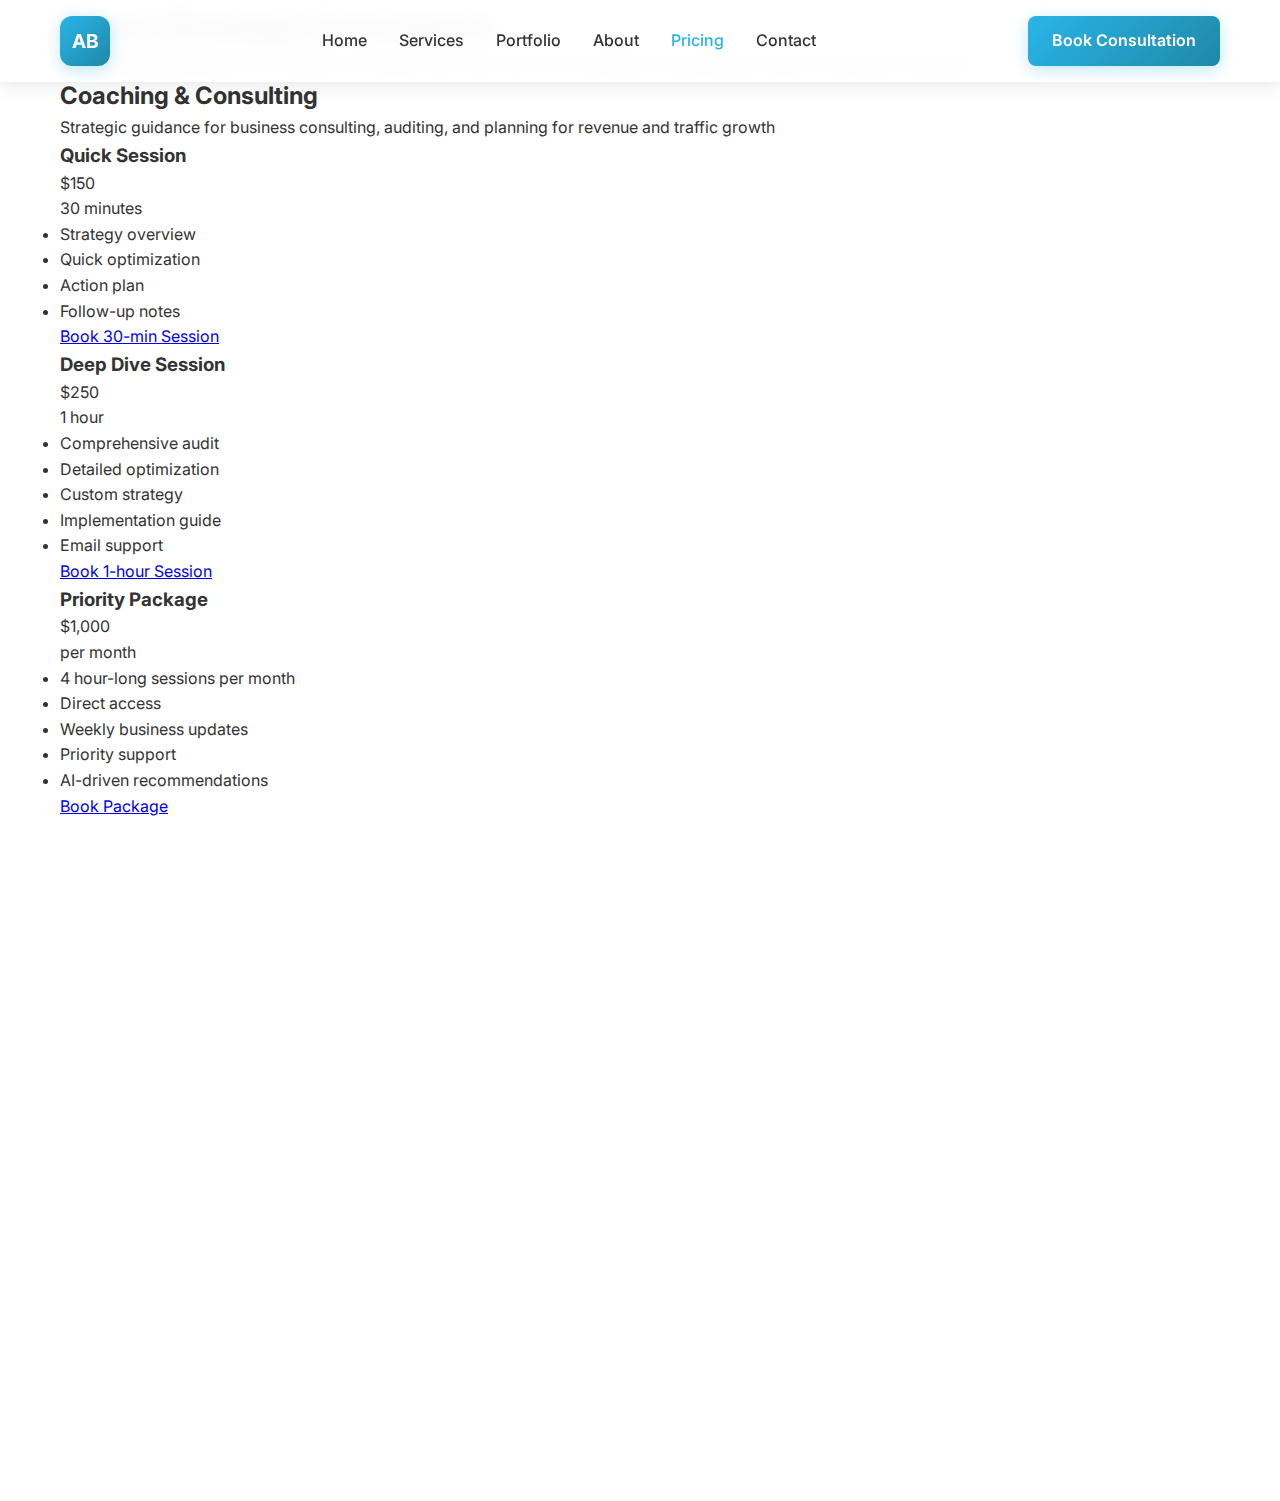
<file: pricing.html>
<!DOCTYPE html>
<html lang="en">
<head>
    <meta charset="UTF-8">
    <meta name="viewport" content="width=device-width, initial-scale=1.0">
    <title>Pricing - Strategic Business Consulting</title>
    <link rel="stylesheet" href="styles.css">
    <link href="https://fonts.googleapis.com/css2?family=Inter:wght@300;400;500;600;700&display=swap" rel="stylesheet">
</head>
<body>
    <nav class="navbar">
        <div class="nav-container">
            <div class="nav-logo">
                <div class="logo-icon">AB</div>
            </div>
            <ul class="nav-menu">
                <li><a href="index.html">Home</a></li>
                <li><a href="index.html#services">Services</a></li>
                <li><a href="index.html#portfolio">Portfolio</a></li>
                <li><a href="about.html">About</a></li>
                <li><a href="pricing.html" class="active">Pricing</a></li>
                <li><a href="index.html#contact">Contact</a></li>
            </ul>
            <a href="https://calendly.com/amirb-exe/30min" class="cta-button">Book Consultation</a>
        </div>
    </nav>

    <section class="pricing-header">
        <div class="container">
            <h1>Expert Strategic Consultants</h1>
            <p>Transparent pricing with no contracts, no hidden fees. Pay only for the strategic consulting you need to scale your business.</p>
        </div>
    </section>

    <section class="pricing-section">
        <div class="container">
            <h2>Coaching & Consulting</h2>
            <p>Strategic guidance for business consulting, auditing, and planning for revenue and traffic growth</p>
            <div class="pricing-grid">
                <div class="pricing-card">
                    <h3>Quick Session</h3>
                    <div class="price">$150</div>
                    <div class="duration">30 minutes</div>
                    <ul class="features">
                        <li>Strategy overview</li>
                        <li>Quick optimization</li>
                        <li>Action plan</li>
                        <li>Follow-up notes</li>
                    </ul>
                    <a href="https://calendly.com/amirb-exe/30min" class="pricing-btn">Book 30-min Session</a>
                </div>
                <div class="pricing-card">
                    <h3>Deep Dive Session</h3>
                    <div class="price">$250</div>
                    <div class="duration">1 hour</div>
                    <ul class="features">
                        <li>Comprehensive audit</li>
                        <li>Detailed optimization</li>
                        <li>Custom strategy</li>
                        <li>Implementation guide</li>
                        <li>Email support</li>
                    </ul>
                    <a href="https://calendly.com/amirb-exe/30min" class="pricing-btn">Book 1-hour Session</a>
                </div>
                <div class="pricing-card">
                    <h3>Priority Package</h3>
                    <div class="price">$1,000</div>
                    <div class="duration">per month</div>
                    <ul class="features">
                        <li>4 hour-long sessions per month</li>
                        <li>Direct access</li>
                        <li>Weekly business updates</li>
                        <li>Priority support</li>
                        <li>AI-driven recommendations</li>
                    </ul>
                    <a href="https://calendly.com/amirb-exe/30min" class="pricing-btn">Book Package</a>
                </div>
            </div>
        </div>
    </section>

    <section class="pricing-section" style="background: #f8fafc;">
        <div class="container">
            <h2>Ad Management & Growth</h2>
            <p>We create and manage your advertising campaigns for optimal performance</p>
            <div class="pricing-grid-2">
                <div class="pricing-card featured">
                    <div class="featured-badge running-ads">RUNNING ADS</div>
                    <h3>Beginner Tier</h3>
                    <div class="price">$500</div>
                    <div class="duration">per month</div>
                    <ul class="features">
                        <li>We create and run ads for you</li>
                        <li>Google/Search engine ads</li>
                        <li>Social media ads (TikTok, Snapchat, Facebook)</li>
                        <li>Business evaluation required</li>
                        <li>Client provides product images</li>
                    </ul>
                    <a href="https://calendly.com/amirb-exe/30min" class="pricing-btn">Get Started</a>
                </div>
                <div class="pricing-card enterprise">
                    <div class="enterprise-badge">ENTERPRISE</div>
                    <h3>Full-Service Growth Partnership</h3>
                    <div class="price">$2,000 - $7,500</div>
                    <div class="duration">per month</div>
                    <ul class="features">
                        <li>Complete ad budget management</li>
                        <li>Custom business scaling strategy</li>
                        <li>Performance-based partnership</li>
                        <li>5% profit share on gained revenue</li>
                        <li>Dedicated account management</li>
                        <li>Weekly strategy calls</li>
                        <li>AI lead generation</li>
                        <li>Custom AI workflow tools</li>
                    </ul>
                    <a href="https://calendly.com/amirb-exe/30min" class="pricing-btn">Discuss Partnership</a>
                </div>
            </div>
        </div>
    </section>

    <script src="script.js"></script>
</body>
</html>
</file>
<file: styles.css>
/* Reset and Base Styles */
* {
    margin: 0;
    padding: 0;
    box-sizing: border-box;
}

body {
    font-family: 'Inter', sans-serif;
    line-height: 1.6;
    color: #333;
    overflow-x: hidden;
}

.container {
    max-width: 1200px;
    margin: 0 auto;
    padding: 0 20px;
}

.highlight {
    color: #29B5E8;
    font-weight: 600;
}

/* Navigation */
.navbar {
    background: rgba(255, 255, 255, 0.95);
    backdrop-filter: blur(10px);
    position: fixed;
    top: 0;
    width: 100%;
    z-index: 1000;
    padding: 1rem 0;
    box-shadow: 0 2px 20px rgba(0, 0, 0, 0.1);
}

.nav-container {
    max-width: 1200px;
    margin: 0 auto;
    padding: 0 20px;
    display: flex;
    justify-content: space-between;
    align-items: center;
}

.nav-logo .logo-icon {
    background: linear-gradient(135deg, #29B5E8, #1F88A7);
    color: white;
    width: 50px;
    height: 50px;
    border-radius: 12px;
    display: flex;
    align-items: center;
    justify-content: center;
    font-weight: 700;
    font-size: 1.2rem;
    box-shadow: 0 4px 15px rgba(41, 181, 232, 0.3);
}

.nav-menu {
    display: flex;
    list-style: none;
    gap: 2rem;
}

.nav-menu a {
    text-decoration: none;
    color: #333;
    font-weight: 500;
    transition: color 0.3s ease;
}

.nav-menu a:hover,
.nav-menu a.active {
    color: #29B5E8;
}

.cta-button {
    background: linear-gradient(135deg, #29B5E8, #1F88A7);
    color: white;
    padding: 12px 24px;
    border-radius: 8px;
    text-decoration: none;
    font-weight: 600;
    transition: all 0.3s ease;
    box-shadow: 0 4px 15px rgba(41, 181, 232, 0.3);
}

.cta-button:hover {
    transform: translateY(-2px);
    box-shadow: 0 6px 25px rgba(41, 181, 232, 0.4);
}

/* Hero Section */
.hero {
    background: linear-gradient(135deg, rgba(0, 0, 0, 0.7), rgba(0, 0, 0, 0.5)), 
                url('https://images.unsplash.com/photo-1486406146926-c627a92ad1ab?ixlib=rb-4.0.3&auto=format&fit=crop&w=2070&q=80');
    background-size: cover;
    background-position: center;
    background-attachment: fixed;
    min-height: 100vh;
    display: flex;
    align-items: center;
    color: white;
    text-align: center;
    position: relative;
}

.hero-content {
    max-width: 800px;
    margin: 0 auto;
    padding: 0 20px;
    animation: fadeInUp 1s ease;
}

.hero h1 {
    font-size: 3.5rem;
    font-weight: 700;
    margin-bottom: 1rem;
    line-height: 1.2;
}

.hero h2 {
    font-size: 1.5rem;
    font-weight: 400;
    margin-bottom: 2rem;
    opacity: 0.9;
}

.hero p {
    font-size: 1.2rem;
    margin-bottom: 1.5rem;
    opacity: 0.95;
}

.ai-note {
    font-style: italic;
    color: #29B5E8;
    margin-bottom: 2rem !important;
}

.cta-button-large {
    background: linear-gradient(135deg, #29B5E8, #1F88A7);
    color: white;
    padding: 18px 36px;
    border-radius: 12px;
    text-decoration: none;
    font-weight: 600;
    font-size: 1.1rem;
    display: inline-block;
    transition: all 0.3s ease;
    box-shadow: 0 6px 25px rgba(41, 181, 232, 0.4);
}

.cta-button-large:hover {
    transform: translateY(-3px);
    box-shadow: 0 8px 35px rgba(41, 181, 232, 0.5);
}

/* Stats Section */
.stats {
    background: #f8fafc;
    padding: 4rem 0;
}

.stats-container {
    max-width: 1200px;
    margin: 0 auto;
    display: grid;
    grid-template-columns: repeat(auto-fit, minmax(250px, 1fr));
    gap: 3rem;
    text-align: center;
}

.stat-item h3 {
    font-size: 3rem;
    font-weight: 700;
    color: #29B5E8;
    margin-bottom: 0.5rem;
}

.stat-item p {
    font-size: 1.1rem;
    color: #666;
    font-weight: 500;
}

/* Continue with all other styles... */
/* [REST OF CSS FROM PREVIOUS RESPONSE] */

@keyframes fadeInUp {
    from {
        opacity: 0;
        transform: translateY(30px);
    }
    to {
        opacity: 1;
        transform: translateY(0);
    }
}

/* Responsive Design */
@media (max-width: 768px) {
    .nav-menu {
        display: none;
    }
    
    .hero h1 {
        font-size: 2.5rem;
    }
    
    .hero h2 {
        font-size: 1.2rem;
    }
}
</file>
